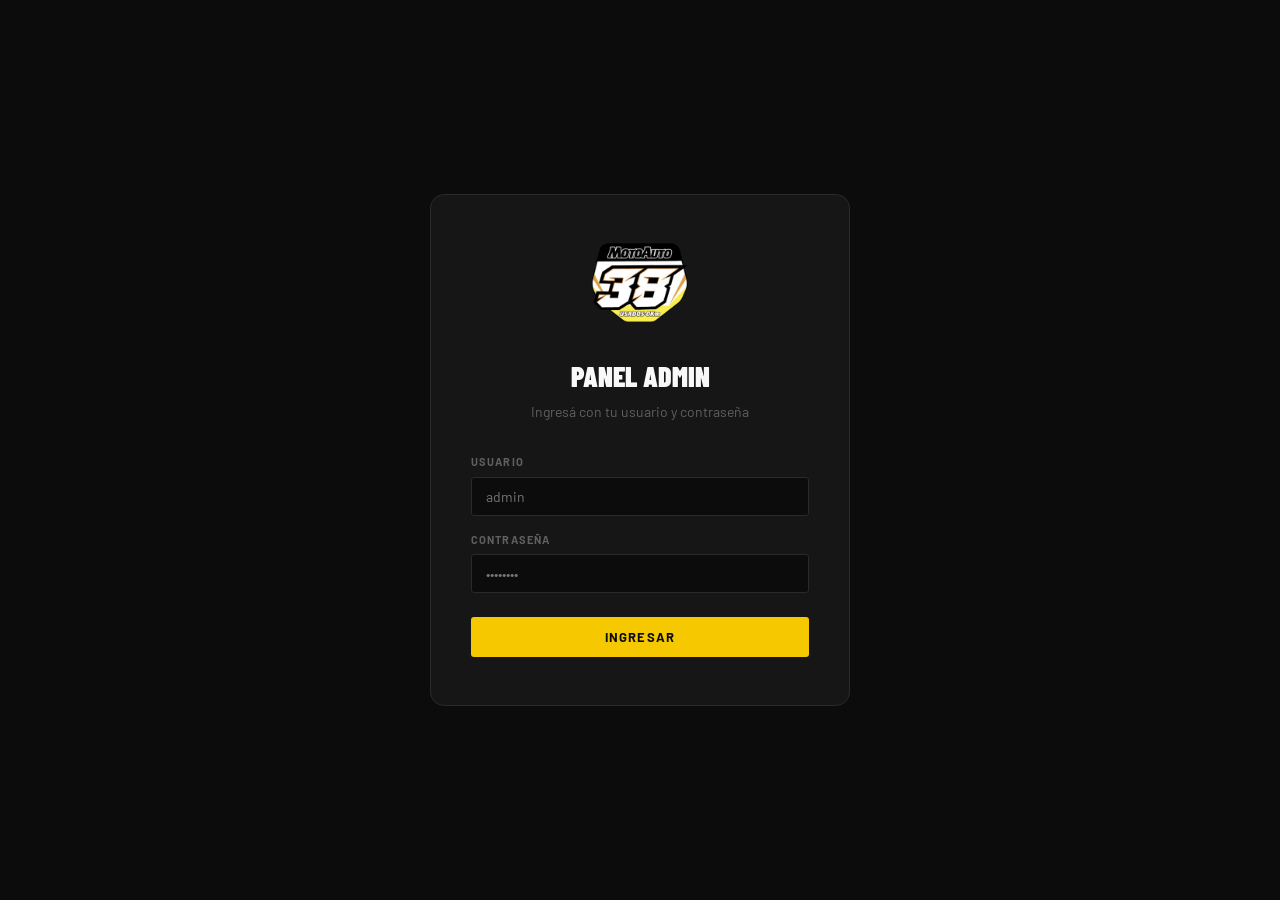
<file: admin/index.html>
<!DOCTYPE html>
<html lang="es">
<head>
  <meta charset="UTF-8">
  <meta name="viewport" content="width=device-width, initial-scale=1.0">
  <title>MotoAuto38 — Panel de Administración</title>
  <link rel="stylesheet" href="../css/style.css">
  <link rel="icon" type="image/x-icon" href="../img/favicon.ico">
  <link rel="icon" type="image/png" href="../img/favicon.png">
  <link rel="apple-touch-icon" href="../img/favicon.png">
</head>
<body>

<div class="admin-layout">

  <!-- SIDEBAR -->
  <aside class="admin-sidebar">
    <div class="sidebar-logo">
      <img src="../img/logo.png" alt="" onerror="this.style.display='none'">
      <div>
        <div class="sidebar-logo-text">Moto<span>Auto</span>38</div>
      </div>
      <span class="sidebar-admin-badge">Admin</span>
    </div>

    <nav class="sidebar-nav">
      <div class="sidebar-nav-item active" data-section="dashboard">
        <span class="nav-icon">📊</span> Dashboard
      </div>
      <div class="sidebar-nav-item" data-section="vehicles">
        <span class="nav-icon">🚗</span> Vehículos
      </div>
      <div class="sidebar-nav-item" data-section="new">
        <span class="nav-icon">➕</span> Nuevo vehículo
      </div>
    </nav>

    <div class="sidebar-footer">
      <button class="btn btn-ghost btn-sm" style="width:100%;justify-content:center" id="logout-btn">
        Cerrar sesión
      </button>
    </div>
  </aside>

  <!-- MAIN -->
  <main class="admin-main">

    <!-- TOPBAR -->
    <div class="admin-topbar">
      <div class="admin-topbar-title" id="topbar-title">Dashboard</div>
      <div class="admin-topbar-actions">
        <a href="../index.html" target="_blank" class="btn btn-ghost btn-sm">Ver sitio →</a>
        <button class="btn btn-yellow btn-sm" id="new-vehicle-btn">+ Nuevo vehículo</button>
      </div>
    </div>

    <div class="admin-content">

      <!-- ====== DASHBOARD ====== -->
      <div id="section-dashboard">
        <div class="stats-grid" id="stats-grid"></div>

        <div style="margin-bottom:1.5rem;display:flex;align-items:center;justify-content:space-between">
          <div class="eyebrow">Últimos vehículos cargados</div>
          <button class="btn btn-ghost btn-sm" onclick="showSection('vehicles')">Ver todos →</button>
        </div>
        <div class="admin-table-wrap">
          <table class="admin-table" id="dashboard-table"></table>
        </div>
      </div>

      <!-- ====== VEHICLES LIST ====== -->
      <div id="section-vehicles" style="display:none">
        <div style="margin-bottom:1.5rem;display:flex;align-items:center;justify-content:space-between;flex-wrap:wrap;gap:1rem">
          <div>
            <div class="eyebrow">Inventario completo</div>
            <div style="font-size:13px;color:var(--gray-muted);margin-top:2px" id="vehicle-count-label"></div>
          </div>
          <div style="display:flex;gap:8px;flex-wrap:wrap">
            <input type="text" class="form-input" placeholder="Buscar..." id="search-input" style="width:180px">
            <select class="form-select" id="filter-type" style="width:140px">
              <option value="">Todos los tipos</option>
              <option value="auto">Autos</option>
              <option value="moto">Motos</option>
              <option value="camioneta">Camionetas</option>
            </select>
            <select class="form-select" id="filter-status" style="width:140px">
              <option value="">Todos los estados</option>
              <option value="available">Disponibles</option>
              <option value="reserved">Reservados</option>
              <option value="sold">Vendidos</option>
            </select>
          </div>
        </div>
        <div class="admin-table-wrap">
          <table class="admin-table" id="vehicles-table"></table>
        </div>
      </div>

      <!-- ====== VEHICLE FORM ====== -->
      <div id="section-new" style="display:none">
        <div style="margin-bottom:2rem">
          <div class="eyebrow" id="form-eyebrow">Nuevo vehículo</div>
          <h2 class="display display-md" id="form-title" style="margin-top:0.25rem">Cargar vehículo</h2>
        </div>

        <div style="max-width:800px">

          <!-- Información básica -->
          <div class="form-section">
            <div class="form-section-title">Información básica</div>
            <div class="form-grid">
              <div class="form-group">
                <label class="form-label">Tipo *</label>
                <select class="form-select" id="f-type">
                  <option value="auto">Automóvil</option>
                  <option value="moto">Motocicleta</option>
                  <option value="camioneta">Camioneta</option>
                  <option value="otro">Otro</option>
                </select>
              </div>
              <div class="form-group">
                <label class="form-label">Estado *</label>
                <select class="form-select" id="f-status">
                  <option value="available">Disponible</option>
                  <option value="reserved">Reservado</option>
                  <option value="sold">Vendido</option>
                </select>
              </div>
              <div class="form-group">
                <label class="form-label">Marca *</label>
                <input type="text" class="form-input" id="f-brand" placeholder="Toyota, Honda, Ford...">
              </div>
              <div class="form-group">
                <label class="form-label">Modelo *</label>
                <input type="text" class="form-input" id="f-model" placeholder="Corolla, CB650R, Ranger...">
              </div>
              <div class="form-group">
                <label class="form-label">Versión</label>
                <input type="text" class="form-input" id="f-version" placeholder="XEi 2.0, TDi, Sport...">
              </div>
              <div class="form-group">
                <label class="form-label">Año *</label>
                <input type="number" class="form-input" id="f-year" placeholder="2023" min="1960" max="2030">
              </div>
            </div>
          </div>

          <!-- Características técnicas -->
          <div class="form-section">
            <div class="form-section-title">Características técnicas</div>
            <div class="form-grid-3">
              <div class="form-group">
                <label class="form-label">Kilómetros *</label>
                <input type="number" class="form-input" id="f-km" placeholder="48000" min="0">
              </div>
              <div class="form-group">
                <label class="form-label">Color</label>
                <input type="text" class="form-input" id="f-color" placeholder="Blanco Perla">
              </div>
              <div class="form-group">
                <label class="form-label">Puertas</label>
                <select class="form-select" id="f-doors">
                  <option value="">— (motos)</option>
                  <option value="2">2</option>
                  <option value="3">3</option>
                  <option value="4">4</option>
                  <option value="5">5</option>
                </select>
              </div>
              <div class="form-group">
                <label class="form-label">Combustible</label>
                <select class="form-select" id="f-fuel">
                  <option value="Nafta">Nafta</option>
                  <option value="Diesel">Diesel</option>
                  <option value="GNC">GNC</option>
                  <option value="Nafta/GNC">Nafta + GNC</option>
                  <option value="Eléctrico">Eléctrico</option>
                  <option value="Híbrido">Híbrido</option>
                </select>
              </div>
              <div class="form-group">
                <label class="form-label">Transmisión</label>
                <select class="form-select" id="f-trans">
                  <option value="Manual">Manual</option>
                  <option value="Automática">Automática</option>
                  <option value="CVT">CVT</option>
                </select>
              </div>
              <div class="form-group">
                <label class="form-label">Service al día</label>
                <select class="form-select" id="f-service">
                  <option value="true">Sí</option>
                  <option value="false">No</option>
                </select>
              </div>
            </div>
            <div class="form-group" style="margin-top:1rem">
              <label class="form-label">Detalle del service</label>
              <input type="text" class="form-input" id="f-service-detail" placeholder="Ej: Cadena nueva, aceite cambiado en 45.000 km">
            </div>
          </div>

          <!-- Precio -->
          <div class="form-section">
            <div class="form-section-title">Precio</div>
            <div class="form-grid">
              <div class="form-group">
                <label class="form-label">Precio *</label>
                <div class="price-input-wrap">
                  <span class="price-prefix">$</span>
                  <input type="number" class="form-input" id="f-price" placeholder="14800000" min="0">
                </div>
              </div>
              <div class="form-group">
                <label class="form-label">Moneda</label>
                <select class="form-select" id="f-currency">
                  <option value="ARS">ARS (Pesos)</option>
                  <option value="USD">USD (Dólares)</option>
                </select>
              </div>
            </div>
          </div>

          <!-- Descripción -->
          <div class="form-section">
            <div class="form-section-title">Descripción</div>
            <div class="form-group">
              <label class="form-label">Descripción del vehículo</label>
              <textarea class="form-textarea" id="f-description" rows="4"
                placeholder="Describí el estado del vehículo, equipamiento, historial, observaciones..."></textarea>
            </div>
            <div class="form-group" style="margin-top:1rem;flex-direction:row;align-items:center;gap:10px">
              <input type="checkbox" id="f-featured" style="width:18px;height:18px;accent-color:var(--yellow)">
              <label for="f-featured" class="form-label" style="margin:0;cursor:pointer">Marcar como destacado</label>
            </div>
          </div>

          <!-- Imágenes -->
          <div class="form-section">
            <div class="form-section-title">Fotos del vehículo</div>
            <div class="upload-zone" id="upload-zone">
              <div class="upload-icon">📷</div>
              <div class="upload-title">Arrastrá las fotos acá o hacé clic para seleccionar</div>
              <div class="upload-sub">JPG, PNG · Máximo 10 fotos · La primera será la portada</div>
              <input type="file" class="upload-input" id="f-images" multiple accept="image/*">
            </div>
            <div class="image-preview-grid" id="image-preview-grid"></div>
          </div>

          <!-- Video -->
          <div class="form-section">
            <div class="form-section-title">Video (opcional)</div>
            <div class="upload-zone" id="video-zone">
              <div class="upload-icon">🎥</div>
              <div class="upload-title">Arrastrá un video o hacé clic para seleccionar</div>
              <div class="upload-sub">MP4, MOV · Máximo 100MB</div>
              <input type="file" class="upload-input" id="f-video" accept="video/*">
            </div>
            <div id="video-preview" style="margin-top:1rem;display:none">
              <video id="video-preview-player" controls style="width:100%;border-radius:var(--radius-md);background:#000;max-height:280px"></video>
              <button class="btn btn-ghost btn-sm" style="margin-top:8px" id="remove-video-btn">Quitar video</button>
            </div>
          </div>

          <!-- Actions -->
          <div style="display:flex;gap:1rem;padding-top:1rem;border-top:1px solid var(--black-border)">
            <button class="btn btn-yellow btn-lg" id="save-vehicle-btn">Guardar vehículo</button>
            <button class="btn btn-outline" id="cancel-form-btn">Cancelar</button>
          </div>
          <input type="hidden" id="f-editing-id">

        </div>
      </div>

    </div><!-- /admin-content -->
  </main>
</div>

<!-- DELETE CONFIRM MODAL -->
<div class="modal-overlay" id="delete-modal">
  <div class="modal" style="max-width:420px;padding:2rem;border-radius:var(--radius-lg)">
    <div style="font-size:32px;text-align:center;margin-bottom:1rem">🗑️</div>
    <h3 style="text-align:center;font-size:20px;margin-bottom:0.5rem">¿Eliminar vehículo?</h3>
    <p style="text-align:center;color:var(--gray-text);font-size:14px;margin-bottom:2rem">Esta acción no se puede deshacer.</p>
    <div style="display:flex;gap:1rem">
      <button class="btn btn-danger" style="flex:1;justify-content:center" id="confirm-delete-btn">Eliminar</button>
      <button class="btn btn-outline" style="flex:1;justify-content:center" id="cancel-delete-btn">Cancelar</button>
    </div>
  </div>
</div>

<script src="../js/supabase.js"></script>
<script src="../js/app.js"></script>
<script src="../js/admin.js"></script>
</body>
</html>
</file>
<file: css/style.css>
/* ============================================
   MOTOAUTO38 — Design System
   Paleta basada en logo oficial
   ============================================ */

@import url('https://fonts.googleapis.com/css2?family=Barlow+Condensed:ital,wght@0,400;0,600;0,700;0,900;1,900&family=Barlow:wght@400;500;600;700&family=Racing+Sans+One&display=swap');

/* --- TOKENS --- */
:root {
  /* Paleta extraída del logo */
  --yellow:      #F5C800;   /* amarillo principal del 38 */
  --yellow-dark: #C8920A;   /* dorado/ocre de las diagonales */
  --yellow-glow: rgba(245,200,0,0.12);
  --black:       #0C0C0C;   /* negro profundo */
  --black-mid:   #161616;
  --black-card:  #1E1E1E;
  --black-border:#2A2A2A;
  --white:       #F8F8F8;   /* blanco ligeramente cálido como el logo */
  --gray-text:   #B0B0B0;
  --gray-muted:  #606060;

  /* Tipografías */
  --font-hero:    'Racing Sans One', sans-serif;   /* títulos principales */
  --font-display: 'Barlow Condensed', sans-serif;  /* subtítulos, labels, UI */
  --font-body:    'Barlow', sans-serif;             /* cuerpo, párrafos */

  --radius-sm:  3px;
  --radius-md:  8px;
  --radius-lg:  14px;

  --transition: 0.18s ease;
}

/* --- RESET --- */
*, *::before, *::after { box-sizing: border-box; margin: 0; padding: 0; }
html { scroll-behavior: smooth; }
body {
  font-family: var(--font-body);
  background: var(--black);
  color: var(--white);
  font-size: 16px;
  line-height: 1.5;
  overflow-x: hidden;
  -webkit-font-smoothing: antialiased;
}
img { max-width: 100%; display: block; }
a { text-decoration: none; color: inherit; }

/* --- TYPOGRAPHY --- */
.display {
  font-family: var(--font-display);
  font-weight: 900;
  text-transform: uppercase;
  line-height: 0.92;
  letter-spacing: -0.5px;
}
/* Hero title usa Racing Sans One - tiene el espíritu del logo */
.display-xl {
  font-family: var(--font-hero);
  font-size: clamp(52px, 8.5vw, 92px);
  font-weight: 400; /* Racing Sans One solo tiene 400 */
  letter-spacing: -1px;
}
.display-lg { font-size: clamp(38px, 5.5vw, 60px); }
.display-md { font-size: clamp(26px, 3.5vw, 40px); }

.eyebrow {
  font-size: 11px;
  font-weight: 700;
  letter-spacing: 0.18em;
  text-transform: uppercase;
  color: var(--yellow);
}

.label-muted {
  font-size: 11px;
  font-weight: 600;
  letter-spacing: 0.12em;
  text-transform: uppercase;
  color: var(--gray-muted);
}

/* --- BUTTONS --- */
.btn {
  display: inline-flex;
  align-items: center;
  gap: 8px;
  font-family: var(--font-body);
  font-size: 13px;
  font-weight: 700;
  letter-spacing: 0.08em;
  text-transform: uppercase;
  padding: 12px 24px;
  border-radius: var(--radius-sm);
  border: none;
  cursor: pointer;
  transition: var(--transition);
  white-space: nowrap;
}
.btn-yellow {
  background: var(--yellow);
  color: var(--black);
}
.btn-yellow:hover { background: #FFD700; transform: translateY(-1px); }

.btn-outline {
  background: transparent;
  color: var(--white);
  border: 1px solid var(--black-border);
}
.btn-outline:hover { border-color: var(--yellow); color: var(--yellow); }

.btn-ghost {
  background: var(--black-card);
  color: var(--white);
  border: 1px solid var(--black-border);
}
.btn-ghost:hover { border-color: var(--yellow); }

.btn-danger {
  background: #c0392b;
  color: var(--white);
}
.btn-danger:hover { background: #e74c3c; }

.btn-sm { padding: 8px 16px; font-size: 12px; }
.btn-lg { padding: 16px 32px; font-size: 14px; }

/* --- NAVBAR --- */
.navbar {
  position: sticky;
  top: 0;
  z-index: 200;
  height: 64px;
  background: rgba(15,15,15,0.96);
  backdrop-filter: blur(12px);
  border-bottom: 2px solid var(--yellow-dark);
  display: flex;
  align-items: center;
  justify-content: space-between;
  padding: 0 2rem;
}

.navbar-logo {
  display: flex;
  align-items: center;
  gap: 10px;
}
.navbar-logo img { height: 44px; width: auto; object-fit: contain; }
.navbar-logo-text {
  font-family: var(--font-hero);
  font-size: 22px;
  font-weight: 400;
  text-transform: uppercase;
  letter-spacing: 0.02em;
}
.navbar-logo-text span { color: var(--yellow); }

.navbar-links {
  display: flex;
  align-items: center;
  gap: 2rem;
  list-style: none;
}
.navbar-links a {
  font-size: 13px;
  font-weight: 600;
  letter-spacing: 0.08em;
  text-transform: uppercase;
  color: var(--gray-text);
  transition: color var(--transition);
}
.navbar-links a:hover { color: var(--yellow); }

/* --- HERO --- */
.hero {
  min-height: 580px;
  display: flex;
  align-items: center;
  padding: 5rem 2rem 4rem;
  position: relative;
  overflow: hidden;
  border-bottom: 1px solid var(--black-border);
  background-image: url('../img/hero-bg.jpg');
  background-size: cover;
  background-position: center center;
  background-repeat: no-repeat;
}

/* Degradé negro desde la izquierda donde está el texto */
.hero::before {
  content: '';
  position: absolute;
  inset: 0;
  background: linear-gradient(
    105deg,
    rgba(12,12,12,0.97) 0%,
    rgba(12,12,12,0.88) 35%,
    rgba(12,12,12,0.55) 60%,
    rgba(12,12,12,0.15) 100%
  );
  z-index: 0;
}

/* Degradé negro desde abajo para que el borde sea suave */
.hero::after {
  content: '';
  position: absolute;
  bottom: 0;
  left: 0;
  right: 0;
  height: 120px;
  background: linear-gradient(to bottom, transparent, var(--black));
  z-index: 0;
}

.hero-bg-number { z-index: 1;
  position: absolute;
  right: -1rem;
  top: 50%;
  transform: translateY(-50%);
  font-family: var(--font-hero);
  font-size: clamp(160px, 28vw, 320px);
  font-weight: 400;
  color: transparent;
  -webkit-text-stroke: 1px rgba(245,200,0,0.08);
  line-height: 1;
  pointer-events: none;
  user-select: none;
}

.hero-stripe { z-index: 1;
  position: absolute;
  top: 0; bottom: 0;
  width: 4px;
  background: var(--yellow);
  left: 0;
}

.hero-content { position: relative; z-index: 2; max-width: 640px; }

.hero-eyebrow {
  display: inline-block;
  background: var(--yellow);
  color: var(--black);
  font-size: 10px;
  font-weight: 700;
  letter-spacing: 0.16em;
  text-transform: uppercase;
  padding: 5px 14px;
  border-radius: 2px;
  margin-bottom: 1.5rem;
}

.hero-title { margin-bottom: 1.25rem; }

.hero-title em {
  font-style: italic;
  color: var(--yellow);
  -webkit-text-stroke: 0;
}

.hero-sub {
  font-size: 17px;
  color: var(--gray-text);
  max-width: 460px;
  line-height: 1.65;
  margin-bottom: 2.5rem;
}

.hero-actions { display: flex; gap: 1rem; flex-wrap: wrap; margin-bottom: 3rem; }

.hero-stats {
  display: flex;
  gap: 3rem;
  padding-top: 2rem;
  border-top: 1px solid var(--black-border);
}
.stat-num {
  font-family: var(--font-display);
  font-size: 38px;
  font-weight: 900;
  color: var(--yellow);
  line-height: 1;
}
.stat-label { font-size: 12px; color: var(--gray-muted); text-transform: uppercase; letter-spacing: 0.1em; margin-top: 4px; }

/* --- SECTION --- */
.section { padding: 5rem 2rem; }
.section-dark { background: var(--black); }
.section-darker { background: #0A0A0A; }
.section-header { margin-bottom: 3rem; }
.section-header .eyebrow { margin-bottom: 0.5rem; }
.section-header .display-lg { margin-bottom: 0.75rem; }
.section-desc { font-size: 16px; color: var(--gray-text); max-width: 520px; line-height: 1.65; }

/* --- FILTER TABS --- */
.filter-row {
  display: flex;
  gap: 8px;
  margin-bottom: 2.5rem;
  flex-wrap: wrap;
}
.filter-btn {
  background: var(--black-card);
  color: var(--gray-text);
  border: 1px solid var(--black-border);
  padding: 8px 20px;
  border-radius: var(--radius-sm);
  font-family: var(--font-body);
  font-size: 12px;
  font-weight: 700;
  letter-spacing: 0.08em;
  text-transform: uppercase;
  cursor: pointer;
  transition: var(--transition);
}
.filter-btn:hover { border-color: var(--yellow); color: var(--yellow); }
.filter-btn.active { background: var(--yellow); color: var(--black); border-color: var(--yellow); }

/* --- VEHICLE CARDS --- */
.vehicle-grid {
  display: grid;
  grid-template-columns: repeat(auto-fill, minmax(280px, 1fr));
  gap: 1.25rem;
}

.vehicle-card {
  background: var(--black-card);
  border: 1px solid var(--black-border);
  border-radius: var(--radius-md);
  overflow: hidden;
  transition: border-color var(--transition), transform var(--transition);
  cursor: pointer;
  position: relative;
}
.vehicle-card:hover { border-color: var(--yellow); transform: translateY(-3px); }

.card-thumb {
  height: 200px;
  background: #1A1A1A;
  position: relative;
  overflow: hidden;
  display: flex;
  align-items: center;
  justify-content: center;
}
.card-thumb img {
  width: 100%;
  height: 100%;
  object-fit: cover;
  transition: transform 0.4s ease;
}
.vehicle-card:hover .card-thumb img { transform: scale(1.04); }

.card-thumb-placeholder {
  font-size: 64px;
  opacity: 0.3;
}

.card-badge {
  position: absolute;
  top: 12px;
  left: 12px;
  background: var(--yellow);
  color: var(--black);
  font-size: 10px;
  font-weight: 700;
  letter-spacing: 0.1em;
  text-transform: uppercase;
  padding: 4px 10px;
  border-radius: 2px;
  z-index: 2;
}
.card-badge-sold {
  background: #c0392b;
  color: white;
}

.card-img-count {
  position: absolute;
  bottom: 10px;
  right: 10px;
  background: rgba(0,0,0,0.7);
  color: var(--white);
  font-size: 11px;
  font-weight: 600;
  padding: 3px 8px;
  border-radius: 2px;
  backdrop-filter: blur(4px);
}

.card-body { padding: 1.25rem; }
.card-type { font-size: 10px; color: var(--gray-muted); text-transform: uppercase; letter-spacing: 0.12em; margin-bottom: 4px; }
.card-name { font-family: var(--font-display); font-size: 20px; font-weight: 700; text-transform: uppercase; margin-bottom: 2px; line-height: 1.1; letter-spacing: 0.02em; }
.card-year { font-size: 13px; color: var(--gray-muted); margin-bottom: 1rem; }

.card-price {
  font-family: var(--font-display);
  font-size: 30px;
  font-weight: 900;
  color: var(--yellow);
  line-height: 1;
}
.card-price-currency { font-size: 14px; color: var(--gray-muted); margin-left: 4px; }

.card-specs {
  margin-top: 1rem;
  padding-top: 1rem;
  border-top: 1px solid var(--black-border);
  display: grid;
  grid-template-columns: 1fr 1fr;
  gap: 0.75rem;
}
.spec-item {}
.spec-label { font-size: 10px; color: var(--gray-muted); text-transform: uppercase; letter-spacing: 0.1em; }
.spec-val { font-size: 13px; font-weight: 600; margin-top: 2px; }

.card-actions {
  padding: 1rem 1.25rem;
  border-top: 1px solid var(--black-border);
  display: flex;
  gap: 8px;
}

/* --- MODAL / VEHICLE DETAIL --- */
.modal-overlay {
  display: none;
  position: fixed;
  inset: 0;
  background: rgba(0,0,0,0.88);
  z-index: 500;
  overflow-y: auto;
  padding: 2rem 1rem;
}
.modal-overlay.open { display: flex; align-items: flex-start; justify-content: center; }

.modal {
  background: var(--black-mid);
  border: 1px solid var(--black-border);
  border-radius: var(--radius-lg);
  width: 100%;
  max-width: 860px;
  overflow: hidden;
  position: relative;
  margin: auto;
}

.modal-close {
  position: absolute;
  top: 1rem;
  right: 1rem;
  background: rgba(0,0,0,0.6);
  border: 1px solid var(--black-border);
  color: var(--white);
  width: 36px;
  height: 36px;
  border-radius: 50%;
  display: flex;
  align-items: center;
  justify-content: center;
  cursor: pointer;
  font-size: 18px;
  z-index: 10;
  transition: var(--transition);
}
.modal-close:hover { border-color: var(--yellow); color: var(--yellow); }

.modal-gallery {
  height: 380px;
  background: var(--black);
  position: relative;
  overflow: hidden;
}
.modal-gallery img {
  width: 100%;
  height: 100%;
  object-fit: cover;
}
.gallery-nav {
  position: absolute;
  top: 50%;
  transform: translateY(-50%);
  background: rgba(0,0,0,0.6);
  border: 1px solid var(--black-border);
  color: var(--white);
  width: 40px;
  height: 40px;
  border-radius: 50%;
  display: flex;
  align-items: center;
  justify-content: center;
  cursor: pointer;
  font-size: 18px;
  transition: var(--transition);
}
.gallery-nav:hover { border-color: var(--yellow); color: var(--yellow); }
.gallery-prev { left: 1rem; }
.gallery-next { right: 1rem; }
.gallery-counter {
  position: absolute;
  bottom: 1rem;
  right: 1rem;
  background: rgba(0,0,0,0.7);
  color: white;
  font-size: 12px;
  font-weight: 600;
  padding: 4px 10px;
  border-radius: 2px;
}
.gallery-thumbs {
  display: flex;
  gap: 6px;
  padding: 0.75rem 1.5rem;
  background: var(--black);
  overflow-x: auto;
  border-bottom: 1px solid var(--black-border);
}
.gallery-thumb {
  width: 60px;
  height: 44px;
  object-fit: cover;
  border-radius: 3px;
  cursor: pointer;
  border: 2px solid transparent;
  transition: var(--transition);
  flex-shrink: 0;
}
.gallery-thumb.active { border-color: var(--yellow); }

.modal-content { padding: 1.75rem; }
.modal-header { display: flex; justify-content: space-between; align-items: flex-start; gap: 1rem; margin-bottom: 1.5rem; flex-wrap: wrap; }
.modal-title-group {}
.modal-type { font-size: 11px; color: var(--gray-muted); text-transform: uppercase; letter-spacing: 0.12em; margin-bottom: 4px; }
.modal-name { font-family: var(--font-display); font-size: 36px; font-weight: 900; text-transform: uppercase; line-height: 1; }
.modal-year { font-size: 15px; color: var(--gray-text); margin-top: 4px; }
.modal-price-block { text-align: right; }
.modal-price { font-family: var(--font-display); font-size: 42px; font-weight: 900; color: var(--yellow); line-height: 1; }
.modal-currency { font-size: 15px; color: var(--gray-muted); }

.modal-specs-grid {
  display: grid;
  grid-template-columns: repeat(auto-fill, minmax(140px, 1fr));
  gap: 1rem;
  background: var(--black);
  border-radius: var(--radius-md);
  padding: 1.25rem;
  margin-bottom: 1.5rem;
  border: 1px solid var(--black-border);
}
.modal-spec { }
.modal-spec-label { font-size: 10px; color: var(--gray-muted); text-transform: uppercase; letter-spacing: 0.1em; margin-bottom: 4px; }
.modal-spec-val { font-size: 15px; font-weight: 600; }

.modal-desc-title { font-size: 13px; font-weight: 700; text-transform: uppercase; letter-spacing: 0.08em; color: var(--gray-muted); margin-bottom: 0.5rem; }
.modal-desc { font-size: 15px; color: var(--gray-text); line-height: 1.7; margin-bottom: 1.5rem; }

.modal-video { margin-bottom: 1.5rem; }
.modal-video video { width: 100%; border-radius: var(--radius-md); background: var(--black); }

.modal-cta { display: flex; gap: 1rem; flex-wrap: wrap; }

/* --- YELLOW CTA BAR --- */
.cta-bar {
  background: var(--yellow);
  padding: 2.5rem 2rem;
  display: flex;
  align-items: center;
  justify-content: space-between;
  gap: 1.5rem;
  flex-wrap: wrap;
}
.cta-bar-text {
  font-family: var(--font-display);
  font-size: clamp(24px, 4vw, 36px);
  font-weight: 900;
  text-transform: uppercase;
  color: var(--black);
  line-height: 1;
}
.cta-bar .btn-black {
  background: var(--black);
  color: var(--white);
  border: none;
}
.cta-bar .btn-black:hover { background: #333; }

/* --- ABOUT --- */
.about-grid {
  display: grid;
  grid-template-columns: 1fr 1fr;
  gap: 5rem;
  align-items: center;
}
.about-logo-box {
  background: transparent;
  border: none;
  height: 360px;
  display: flex;
  align-items: center;
  justify-content: center;
  padding: 2rem;
  position: relative;
}
/* Sutil glow amarillo detrás del logo */
.about-logo-box::before {
  content: '';
  position: absolute;
  inset: 20%;
  background: radial-gradient(ellipse, rgba(245,200,0,0.08) 0%, transparent 70%);
  pointer-events: none;
}
.about-logo-box img { max-height: 280px; width: auto; position: relative; z-index: 1; }
.about-points { margin-top: 2rem; display: flex; flex-direction: column; gap: 1.5rem; }
.about-point { display: flex; gap: 1rem; align-items: flex-start; }
.about-dot {
  width: 3px;
  align-self: stretch;
  background: var(--yellow);
  border-radius: 2px;
  flex-shrink: 0;
  min-height: 40px;
}
.about-point-title { font-size: 15px; font-weight: 700; margin-bottom: 3px; }
.about-point-desc { font-size: 14px; color: var(--gray-text); line-height: 1.6; }

/* --- CONTACT --- */
.contact-grid {
  display: grid;
  grid-template-columns: repeat(auto-fit, minmax(220px, 1fr));
  gap: 1rem;
  max-width: 860px;
  margin: 0 auto 3rem;
}
.contact-card {
  background: var(--black-card);
  border: 1px solid var(--black-border);
  border-radius: var(--radius-md);
  padding: 2rem 1.5rem;
  text-align: center;
  transition: border-color var(--transition);
}
.contact-card:hover { border-color: var(--yellow); }
.contact-icon { font-size: 32px; margin-bottom: 1rem; }
.contact-card-label { font-size: 10px; color: var(--gray-muted); text-transform: uppercase; letter-spacing: 0.12em; margin-bottom: 6px; }
.contact-card-val { font-size: 16px; font-weight: 700; }
.contact-card-link { color: var(--yellow); font-size: 13px; margin-top: 8px; display: inline-block; }
.contact-card-link:hover { text-decoration: underline; }

/* --- FOOTER --- */
.footer {
  background: var(--black);
  border-top: 1px solid var(--black-border);
  padding: 2rem;
  display: flex;
  align-items: center;
  justify-content: space-between;
  flex-wrap: wrap;
  gap: 1rem;
}
.footer-copy { font-size: 13px; color: var(--gray-muted); }
.footer-links { display: flex; gap: 1.5rem; }
.footer-links a { font-size: 13px; color: var(--gray-muted); transition: color var(--transition); }
.footer-links a:hover { color: var(--yellow); }

/* --- TOAST --- */
.toast {
  position: fixed;
  bottom: 2rem;
  right: 2rem;
  background: var(--black-card);
  border: 1px solid var(--yellow);
  color: var(--white);
  padding: 1rem 1.5rem;
  border-radius: var(--radius-md);
  font-size: 14px;
  font-weight: 600;
  z-index: 999;
  transform: translateY(100px);
  opacity: 0;
  transition: all 0.3s ease;
}
.toast.show { transform: translateY(0); opacity: 1; }

/* --- EMPTY STATE --- */
.empty-state {
  text-align: center;
  padding: 5rem 2rem;
  color: var(--gray-muted);
  grid-column: 1/-1;
}
.empty-state-icon { font-size: 48px; margin-bottom: 1rem; opacity: 0.5; }
.empty-state h3 { font-size: 18px; font-weight: 600; margin-bottom: 0.5rem; color: var(--gray-text); }
.empty-state p { font-size: 14px; }

/* --- ADMIN STYLES --- */
.admin-layout {
  display: grid;
  grid-template-columns: 240px 1fr;
  min-height: 100vh;
}

.admin-sidebar {
  background: var(--black-mid);
  border-right: 1px solid var(--black-border);
  padding: 0;
  position: sticky;
  top: 0;
  height: 100vh;
  overflow-y: auto;
  display: flex;
  flex-direction: column;
}

.sidebar-logo {
  padding: 1.5rem;
  border-bottom: 1px solid var(--black-border);
  display: flex;
  align-items: center;
  gap: 10px;
}
.sidebar-logo img { height: 36px; width: auto; }
.sidebar-logo-text {
  font-family: var(--font-hero);
  font-size: 18px;
  font-weight: 400;
  text-transform: uppercase;
}
.sidebar-logo-text span { color: var(--yellow); }
.sidebar-admin-badge {
  font-size: 9px;
  background: var(--yellow);
  color: var(--black);
  padding: 2px 6px;
  border-radius: 2px;
  font-weight: 700;
  letter-spacing: 0.1em;
  text-transform: uppercase;
  margin-left: auto;
}

.sidebar-nav { padding: 1rem 0; flex: 1; }
.sidebar-nav-item {
  display: flex;
  align-items: center;
  gap: 10px;
  padding: 0.75rem 1.5rem;
  font-size: 13px;
  font-weight: 600;
  color: var(--gray-muted);
  cursor: pointer;
  transition: var(--transition);
  text-transform: uppercase;
  letter-spacing: 0.06em;
  border-left: 3px solid transparent;
}
.sidebar-nav-item:hover { color: var(--white); background: var(--black-card); }
.sidebar-nav-item.active { color: var(--yellow); border-left-color: var(--yellow); background: rgba(245,200,0,0.06); }
.sidebar-nav-item .nav-icon { font-size: 16px; }

.sidebar-footer {
  padding: 1rem 1.5rem;
  border-top: 1px solid var(--black-border);
}

.admin-main { background: #0A0A0A; min-height: 100vh; }

.admin-topbar {
  background: var(--black-mid);
  border-bottom: 1px solid var(--black-border);
  padding: 0 2rem;
  height: 60px;
  display: flex;
  align-items: center;
  justify-content: space-between;
}
.admin-topbar-title { font-size: 16px; font-weight: 700; }
.admin-topbar-actions { display: flex; gap: 8px; align-items: center; }

.admin-content { padding: 2rem; }

/* --- STATS CARDS (admin) --- */
.stats-grid {
  display: grid;
  grid-template-columns: repeat(auto-fill, minmax(160px, 1fr));
  gap: 1rem;
  margin-bottom: 2rem;
}
.stat-card {
  background: var(--black-card);
  border: 1px solid var(--black-border);
  border-radius: var(--radius-md);
  padding: 1.25rem;
}
.stat-card-num {
  font-family: var(--font-display);
  font-size: 36px;
  font-weight: 900;
  color: var(--yellow);
  line-height: 1;
}
.stat-card-label { font-size: 11px; color: var(--gray-muted); text-transform: uppercase; letter-spacing: 0.1em; margin-top: 4px; }

/* --- ADMIN TABLE --- */
.admin-table-wrap {
  background: var(--black-card);
  border: 1px solid var(--black-border);
  border-radius: var(--radius-md);
  overflow: hidden;
}
.admin-table {
  width: 100%;
  border-collapse: collapse;
  font-size: 14px;
}
.admin-table th {
  background: var(--black-mid);
  padding: 0.75rem 1rem;
  text-align: left;
  font-size: 10px;
  font-weight: 700;
  letter-spacing: 0.1em;
  text-transform: uppercase;
  color: var(--gray-muted);
  border-bottom: 1px solid var(--black-border);
}
.admin-table td {
  padding: 0.875rem 1rem;
  border-bottom: 1px solid var(--black-border);
  vertical-align: middle;
}
.admin-table tr:last-child td { border-bottom: none; }
.admin-table tr:hover td { background: rgba(255,255,255,0.02); }

.table-thumb {
  width: 52px;
  height: 38px;
  object-fit: cover;
  border-radius: 3px;
  background: var(--black-mid);
}
.table-thumb-placeholder {
  width: 52px;
  height: 38px;
  border-radius: 3px;
  background: var(--black-mid);
  display: flex;
  align-items: center;
  justify-content: center;
  font-size: 18px;
}

.table-vehicle-name { font-weight: 700; font-size: 14px; }
.table-vehicle-sub { font-size: 12px; color: var(--gray-muted); margin-top: 2px; }

.badge {
  display: inline-block;
  font-size: 10px;
  font-weight: 700;
  letter-spacing: 0.08em;
  text-transform: uppercase;
  padding: 3px 10px;
  border-radius: 2px;
}
.badge-available { background: rgba(39,174,96,0.15); color: #2ecc71; }
.badge-sold { background: rgba(192,57,43,0.15); color: #e74c3c; }
.badge-reserved { background: rgba(245,200,0,0.15); color: var(--yellow); }
.badge-auto { background: rgba(52,152,219,0.1); color: #3498db; }
.badge-moto { background: rgba(155,89,182,0.1); color: #9b59b6; }
.badge-camioneta { background: rgba(230,126,34,0.1); color: #e67e22; }

/* --- FORM (admin) --- */
.form-section { margin-bottom: 2rem; }
.form-section-title {
  font-size: 11px;
  font-weight: 700;
  letter-spacing: 0.14em;
  text-transform: uppercase;
  color: var(--gray-muted);
  margin-bottom: 1rem;
  padding-bottom: 0.5rem;
  border-bottom: 1px solid var(--black-border);
}
.form-grid { display: grid; grid-template-columns: 1fr 1fr; gap: 1rem; }
.form-grid-3 { display: grid; grid-template-columns: 1fr 1fr 1fr; gap: 1rem; }
.form-group { display: flex; flex-direction: column; gap: 6px; }
.form-group.full { grid-column: 1/-1; }
.form-label { font-size: 11px; font-weight: 700; letter-spacing: 0.1em; text-transform: uppercase; color: var(--gray-muted); }

.form-input,
.form-select,
.form-textarea {
  background: var(--black);
  border: 1px solid var(--black-border);
  border-radius: var(--radius-sm);
  color: var(--white);
  font-family: var(--font-body);
  font-size: 14px;
  padding: 10px 14px;
  transition: border-color var(--transition);
  width: 100%;
}
.form-input:focus,
.form-select:focus,
.form-textarea:focus {
  outline: none;
  border-color: var(--yellow);
}
.form-textarea { resize: vertical; min-height: 100px; }
.form-select option { background: var(--black-card); }

/* Price input special */
.price-input-wrap { position: relative; }
.price-prefix {
  position: absolute;
  left: 14px;
  top: 50%;
  transform: translateY(-50%);
  font-size: 13px;
  color: var(--gray-muted);
  font-weight: 600;
  pointer-events: none;
}
.price-input-wrap .form-input { padding-left: 48px; }

/* --- IMAGE UPLOAD --- */
.upload-zone {
  border: 2px dashed var(--black-border);
  border-radius: var(--radius-md);
  padding: 2.5rem;
  text-align: center;
  cursor: pointer;
  transition: border-color var(--transition), background var(--transition);
  background: var(--black);
}
.upload-zone:hover, .upload-zone.dragover { border-color: var(--yellow); background: rgba(245,200,0,0.04); }
.upload-icon { font-size: 36px; margin-bottom: 0.75rem; opacity: 0.5; }
.upload-title { font-size: 14px; font-weight: 600; margin-bottom: 4px; }
.upload-sub { font-size: 12px; color: var(--gray-muted); }
.upload-input { display: none; }

.image-preview-grid {
  display: grid;
  grid-template-columns: repeat(auto-fill, minmax(100px, 1fr));
  gap: 8px;
  margin-top: 1rem;
}
.preview-item {
  position: relative;
  aspect-ratio: 4/3;
  border-radius: var(--radius-sm);
  overflow: hidden;
  border: 1px solid var(--black-border);
}
.preview-item img { width: 100%; height: 100%; object-fit: cover; }
.preview-remove {
  position: absolute;
  top: 4px;
  right: 4px;
  background: rgba(0,0,0,0.8);
  border: none;
  color: white;
  width: 22px;
  height: 22px;
  border-radius: 50%;
  display: flex;
  align-items: center;
  justify-content: center;
  font-size: 14px;
  cursor: pointer;
  transition: var(--transition);
}
.preview-remove:hover { background: #c0392b; }
.preview-main-badge {
  position: absolute;
  bottom: 4px;
  left: 4px;
  background: var(--yellow);
  color: var(--black);
  font-size: 9px;
  font-weight: 700;
  padding: 2px 6px;
  border-radius: 2px;
  text-transform: uppercase;
}

/* --- LOGIN --- */
.login-page {
  min-height: 100vh;
  display: flex;
  align-items: center;
  justify-content: center;
  background: var(--black);
  padding: 2rem;
}
.login-card {
  background: var(--black-mid);
  border: 1px solid var(--black-border);
  border-radius: var(--radius-lg);
  padding: 3rem 2.5rem;
  width: 100%;
  max-width: 420px;
  text-align: center;
}
.login-logo { height: 80px; margin: 0 auto 2rem; }
.login-title { font-family: var(--font-display); font-size: 28px; font-weight: 900; text-transform: uppercase; margin-bottom: 0.25rem; }
.login-sub { font-size: 14px; color: var(--gray-muted); margin-bottom: 2rem; }
.login-form { display: flex; flex-direction: column; gap: 1rem; text-align: left; }
.login-error { background: rgba(192,57,43,0.15); border: 1px solid rgba(192,57,43,0.3); color: #e74c3c; padding: 10px 14px; border-radius: var(--radius-sm); font-size: 13px; display: none; }
.login-error.show { display: block; }

/* --- RESPONSIVE --- */
@media (max-width: 768px) {
  .about-grid { grid-template-columns: 1fr; gap: 2.5rem; }
  .form-grid, .form-grid-3 { grid-template-columns: 1fr; }
  .admin-layout { grid-template-columns: 1fr; }
  .admin-sidebar { display: none; }
  .hero-stats { gap: 1.5rem; }
  .navbar-links { display: none; }
  .modal-header { flex-direction: column; }
  .modal-price-block { text-align: left; }
}

/* WHATSAPP FLOTANTE */
.wa-float {
  position: fixed;
  bottom: 2rem;
  right: 2rem;
  z-index: 999;
  background: #25D366;
  color: white;
  width: 60px;
  height: 60px;
  border-radius: 50%;
  display: flex;
  align-items: center;
  justify-content: center;
  box-shadow: 0 4px 20px rgba(37,211,102,0.4);
  transition: all 0.25s ease;
  text-decoration: none;
  overflow: hidden;
}
.wa-float svg {
  width: 30px;
  height: 30px;
  flex-shrink: 0;
  transition: transform 0.25s ease;
}
.wa-float-label {
  font-family: var(--font-body);
  font-size: 13px;
  font-weight: 700;
  white-space: nowrap;
  max-width: 0;
  overflow: hidden;
  opacity: 0;
  transition: all 0.25s ease;
  margin-left: 0;
}
.wa-float:hover {
  width: auto;
  border-radius: 30px;
  padding: 0 20px 0 16px;
  gap: 8px;
  box-shadow: 0 6px 28px rgba(37,211,102,0.55);
  transform: translateY(-2px);
}
.wa-float:hover .wa-float-label {
  max-width: 120px;
  opacity: 1;
  margin-left: 2px;
}
.wa-float:hover svg {
  transform: scale(1.1);
}

/* Pulso animado para llamar la atención */
.wa-float::before {
  content: '';
  position: absolute;
  inset: 0;
  border-radius: inherit;
  background: #25D366;
  animation: wa-pulse 2.5s ease-out infinite;
  z-index: -1;
}
@keyframes wa-pulse {
  0%   { transform: scale(1); opacity: 0.6; }
  70%  { transform: scale(1.5); opacity: 0; }
  100% { transform: scale(1.5); opacity: 0; }
}

@media (max-width: 600px) {
  .wa-float { bottom: 1.25rem; right: 1.25rem; width: 54px; height: 54px; }
  .wa-float svg { width: 26px; height: 26px; }
}

@media (max-width: 768px) {
  #consignacion > div { grid-template-columns: 1fr !important; gap: 2.5rem !important; }
}
</file>
